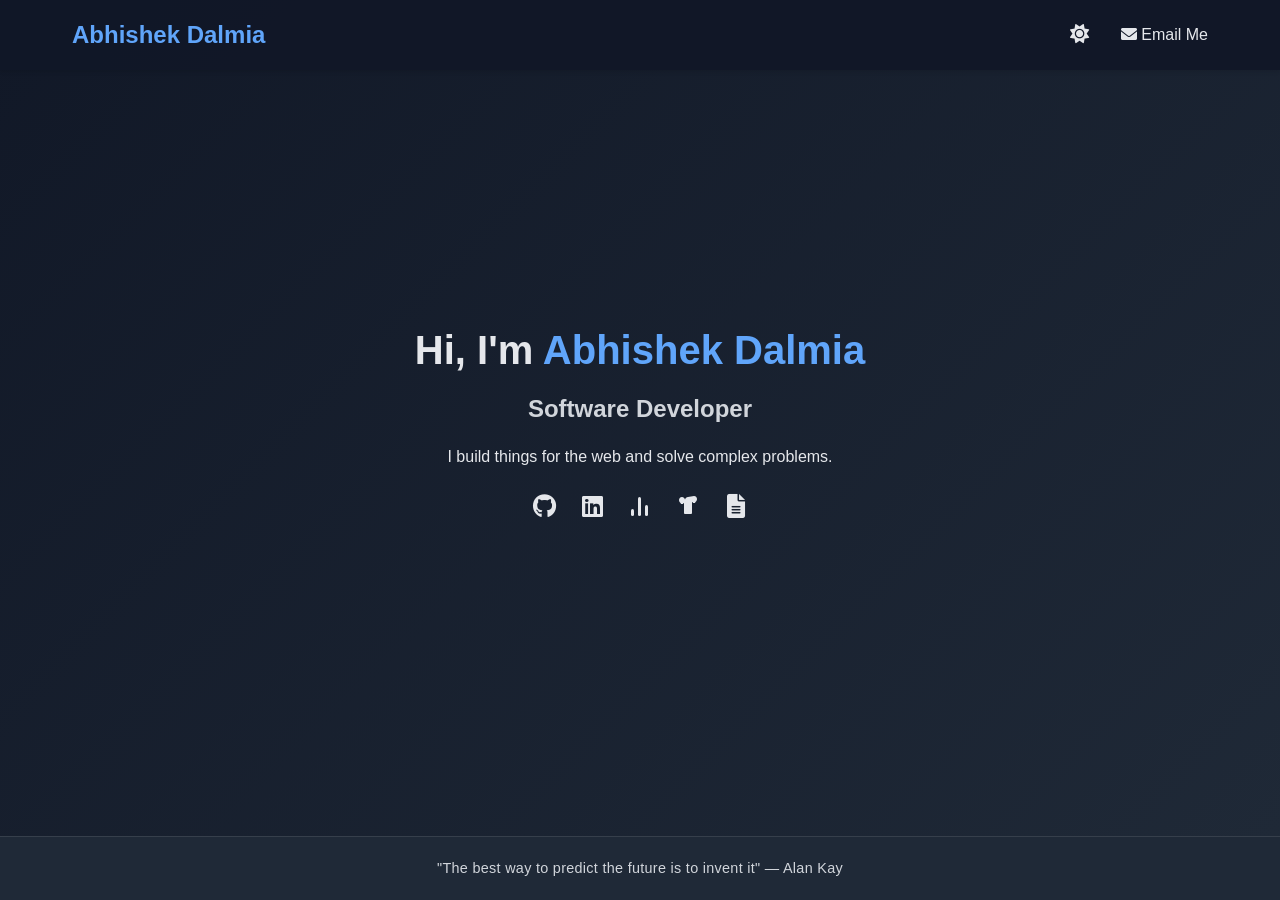
<file: index.html>
<!DOCTYPE html>
<html lang="en">
<head>
    <meta charset="UTF-8">
    <meta name="viewport" content="width=device-width, initial-scale=1.0">
    <title>Abhishek Dalmia - Portfolio</title>
    <link rel="icon" href="favicon.svg" type="image/svg+xml">
    <link rel="stylesheet" href="styles.css">
    <link rel="stylesheet" href="themes/light.css">
    <link rel="stylesheet" href="themes/dark.css">
    <link rel="stylesheet" href="https://cdnjs.cloudflare.com/ajax/libs/font-awesome/6.0.0/css/all.min.css">
</head>
<body data-theme="dark">
    <nav class="navbar">
        <div class="nav-content">
            <div class="logo">Abhishek Dalmia</div>
            <div class="nav-right">
                <button type="button" id="theme-toggle" class="theme-toggle" aria-label="Switch to light mode" title="Switch to light mode">
                    <i class="fas fa-sun" aria-hidden="true"></i>
                </button>
                <ul class="nav-links">
                    <li><a href="mailto:hi@abhishekdalmia.com"><i class="fas fa-envelope"></i> Email Me</a></li>
                </ul>
            </div>
        </div>
    </nav>

    <section class="hero">
        <div class="hero-content">
            <h1>Hi, I'm <span class="highlight">Abhishek Dalmia</span></h1>
            <h2>Software Developer</h2>
            <p>I build things for the web and solve complex problems.</p>
            <div class="social-links">
                <a href="GITHUB_LINK" target="_blank" title="GitHub"><i class="fab fa-github"></i></a>
                <a href="LINKEDIN_LINK" target="_blank" title="LinkedIn"><i class="fab fa-linkedin"></i></a>
                <a href="CODEFORCES_LINK" target="_blank" title="Codeforces">
                    <svg viewBox="0 0 24 24" fill="currentColor" width="24" height="24">
                        <rect x="3" y="15" width="3" height="7" rx="1.5"/>
                        <rect x="10" y="3" width="3" height="19" rx="1.5"/>
                        <rect x="17" y="11" width="3" height="11" rx="1.5"/>
                    </svg>
                </a>
                <a href="CODECHEF_LINK" target="_blank" title="CodeChef">
                    <svg viewBox="0 0 24 24" fill="currentColor" width="24" height="24">
                        <path d="M12 3c-1.5 0-2.5 1-3 2.5-.5-1.5-1.5-2.5-3-2.5-2 0-3 1.5-3 3 0 1 .5 2 1 2.5.5.5 1 1 1 1.5H7c0-.5.5-1 1-1.5.5-.5 1-1.5 1-2.5 0-1-.5-2-1.5-2s-1.5 1-1.5 2c0 .5.5 1.5 1 2 .5.5 1 1 1 1.5v9.5c0 .5.5 1 1 1h6c.5 0 1-.5 1-1V8.5c0-.5.5-1 1-1.5.5-.5 1-1.5 1-2 0-1-.5-2-1.5-2s-1.5 1-1.5 2c0 1 .5 2 1 2.5.5.5 1 1 1 1.5h2c0-.5.5-1 1-1.5.5-.5 1-1.5 1-2.5 0-1.5-1-3-3-3z"/>
                    </svg>
                </a>
                <a href="RESUME_LINK" target="_blank" title="Resume"><i class="fas fa-file-alt"></i></a>
            </div>
        </div>
    </section>

    <footer>
        <div class="container">
            <blockquote>
                <p>"The best way to predict the future is to invent it" — Alan Kay</p>
            </blockquote>
        </div>
    </footer>

    <script src="themes/config.js"></script>
    <script src="themes/manager.js"></script>
    <script src="script.js"></script>
</body>
</html>
</file>
<file: styles.css>
:root {
    --font-family: 'Segoe UI', Tahoma, Geneva, Verdana, sans-serif;
    --primary-color: #2563eb;
    --text-color: #1f2937;
    --light-text: #6b7280;
    --background: #ffffff;
    --section-bg: #f3f4f6;
    --nav-bg: #ffffff;
    --hero-bg: linear-gradient(135deg, #f3f4f6 0%, #e5e7eb 100%);
    --border-color: rgba(0, 0, 0, 0.1);
}

* {
    margin: 0;
    padding: 0;
    box-sizing: border-box;
}

body {
    font-family: var(--font-family);
    line-height: 1.6;
    color: var(--text-color);
    background-color: var(--background);
}

.container {
    max-width: 1200px;
    margin: 0 auto;
    padding: 0 2rem;
}

/* Navbar Styles */
.navbar {
    position: fixed;
    top: 0;
    width: 100%;
    background-color: var(--nav-bg);
    box-shadow: 0 2px 4px rgba(0, 0, 0, 0.1);
    z-index: 1000;
}

.nav-content {
    display: flex;
    justify-content: space-between;
    align-items: center;
    padding: 1rem 2rem;
    max-width: 1200px;
    margin: 0 auto;
}

.logo {
    font-size: 1.5rem;
    font-weight: bold;
    color: var(--primary-color);
}

.nav-links {
    display: flex;
    list-style: none;
    gap: 2rem;
}

.nav-links a {
    text-decoration: none;
    color: var(--text-color);
    font-weight: 500;
    transition: color 0.3s ease;
}

.nav-links a:hover {
    color: var(--primary-color);
}

.nav-right {
    display: flex;
    align-items: center;
    gap: 1.5rem;
}

/* Icon shows the mode a click will switch to */
.theme-toggle {
    background: none;
    border: none;
    color: var(--text-color);
    cursor: pointer;
    font-size: 1.2rem;
    padding: 0.5rem;
    transition: color 0.3s ease;
}

.theme-toggle:hover {
    color: var(--primary-color);
}

/* Hero Section */
.hero {
    min-height: calc(100vh - 4rem);
    display: flex;
    align-items: center;
    justify-content: center;
    text-align: center;
    background: var(--hero-bg);
    padding: 0 2rem;
}

.hero-content h1 {
    font-size: 2.5rem;
    margin-bottom: 0.5rem;
}

.hero-content h2 {
    font-size: 1.5rem;
    color: var(--light-text);
    margin-bottom: 1rem;
}

.highlight {
    color: var(--primary-color);
}

/* Social Links */
.social-links {
    margin-top: 1.5rem;
    display: flex;
    justify-content: center;
    gap: 1.5rem;
}

.social-links a {
    color: var(--text-color);
    font-size: 1.5rem;
    transition: color 0.3s ease;
    text-decoration: none;
    display: flex;
    align-items: center;
    justify-content: center;
    width: 1.5rem;
    height: 1.5rem;
}

.social-links a:hover {
    color: var(--primary-color);
}

.social-links svg {
    width: 100%;
    height: 100%;
}

/* Footer */
footer {
    height: 4rem;
    display: flex;
    align-items: center;
    justify-content: center;
    text-align: center;
    border-top: 1px solid var(--border-color);
    background-color: var(--section-bg);
}

footer blockquote {
    margin: 0;
}

footer p {
    color: var(--light-text);
    font-size: 0.9rem;
    margin: 0;
    letter-spacing: 0.3px;
}

footer cite {
    color: var(--light-text);
    font-size: 0.8rem;
    font-style: normal;
    opacity: 0.7;
    display: block;
    margin-top: 0.2rem;
}

/* Responsive Design */
@media (max-width: 768px) {
    .nav-content {
        flex-direction: column;
        gap: 1rem;
    }

    .nav-links {
        flex-direction: column;
        text-align: center;
        gap: 1rem;
    }
}
</file>
<file: themes/light.css>
/* Light theme. Variables match :root in styles.css for consistency. */
[data-theme="light"] {
  --font-family: 'Segoe UI', Tahoma, Geneva, Verdana, sans-serif;
  --primary-color: #2563eb;
  --text-color: #1f2937;
  --light-text: #6b7280;
  --background: #ffffff;
  --section-bg: #f3f4f6;
  --nav-bg: #ffffff;
  --hero-bg: linear-gradient(135deg, #f3f4f6 0%, #e5e7eb 100%);
  --border-color: rgba(0, 0, 0, 0.1);
}
</file>
<file: themes/dark.css>
/* Dark theme */
[data-theme="dark"] {
  --font-family: 'Segoe UI', Tahoma, Geneva, Verdana, sans-serif;
  --primary-color: #60a5fa;
  --text-color: #e5e7eb;
  --light-text: #d1d5db;
  --background: #111827;
  --section-bg: #1f2937;
  --nav-bg: rgba(17, 24, 39, 0.95);
  --hero-bg: linear-gradient(135deg, #111827 0%, #1f2937 100%);
  --border-color: rgba(255, 255, 255, 0.1);
}
</file>
